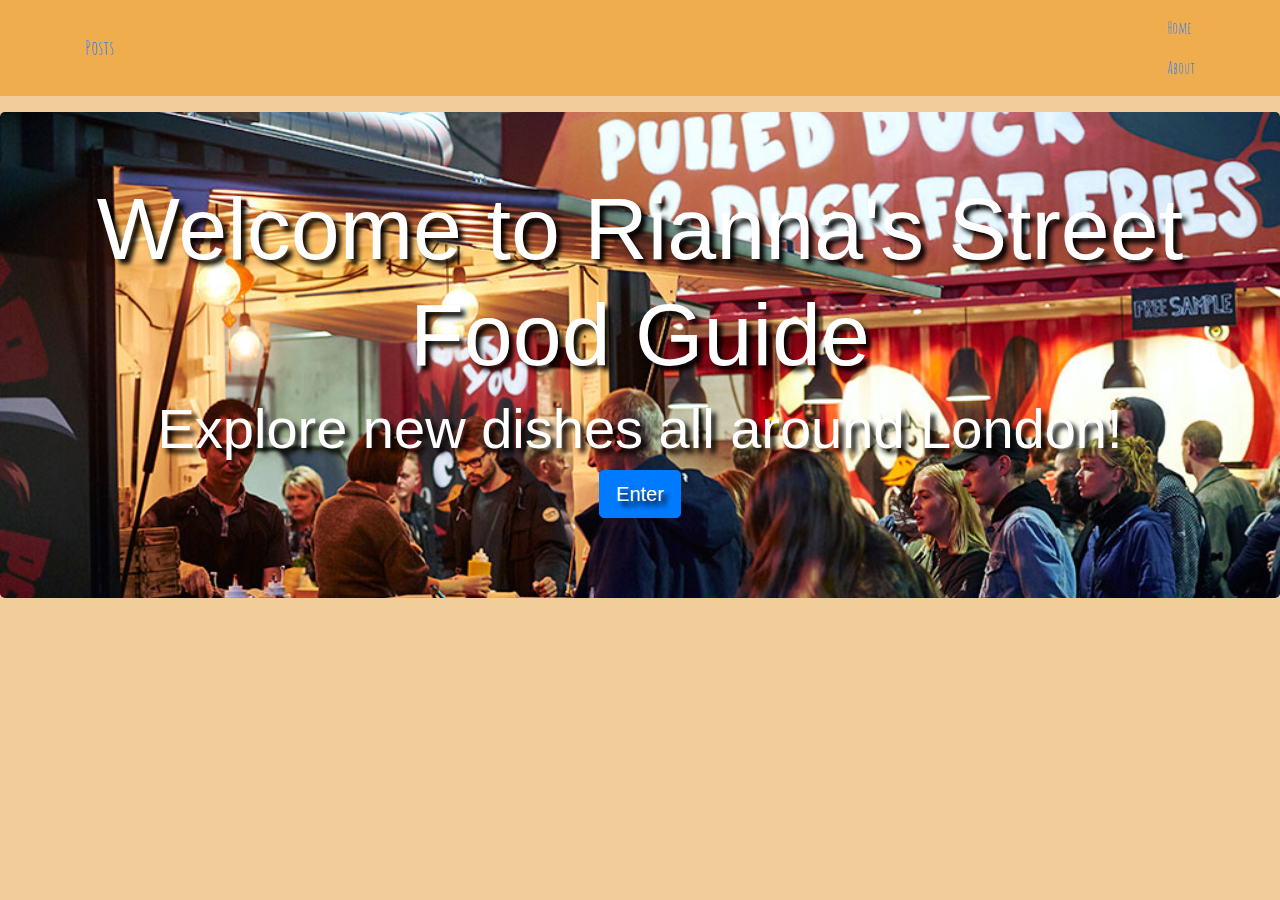
<file: index.html>
<!DOCTYPE html>
<html>
<head>
	<title>Rianna's Street Food Guide</title>
	 	 <meta name="viewport" content="width=device-width, initial-scale=1, shrink-to-fit=no">
    <link rel="stylesheet" href="https://maxcdn.bootstrapcdn.com/bootstrap/4.0.0-alpha.6/css/bootstrap.min.css">
    <link rel="stylesheet" type="text/css" href="css/style.css">
    <link rel="stylesheet" href="https://maxcdn.bootstrapcdn.com/font-awesome/4.4.0/css/font-awesome.min.css">
    <link href="https://fonts.googleapis.com/css?family=Amatic+SC|Gloria+Hallelujah|Open+Sans+Condensed:300|Pacifico" rel="stylesheet">
    <link href="https://fonts.googleapis.com/css?family=Cabin+Sketch|Pacifico" rel="stylesheet">
</head>
<body>
	<nav class="navbar navbar-toggleable-md my-nav mb-3">
     		<div class="container">
     			<a href="index.html" class="navbar-brand">Posts</a>
     			<ul class="nav navbar-nav">
     				<li class="nav-item">
     					<a href="#" class="nav-link">Home</a>
     				</li>
     				    				<li class="nav-item">
     					<a href="about.html" class="nav-link">About</a>
     				</li>
     				
     			</ul>
     		</div>
     		
	</nav>
	<div class="jumbotron text-center">
      <div class="container">
        <div class="row">
          <div class="col-md-12">
            <h1 class="heading display-2">Welcome to Rianna's Street Food Guide</h1>
            <h2 class="display-4">
              Explore new dishes all around London!<br>
          	
            </h2>
            <p class="lead">
              <a class="btn btn-primary btn-lg" href="#">Enter</a>
            </p>
          </div>
        </div>
      </div>
    </div>

</body>
</html>
</file>
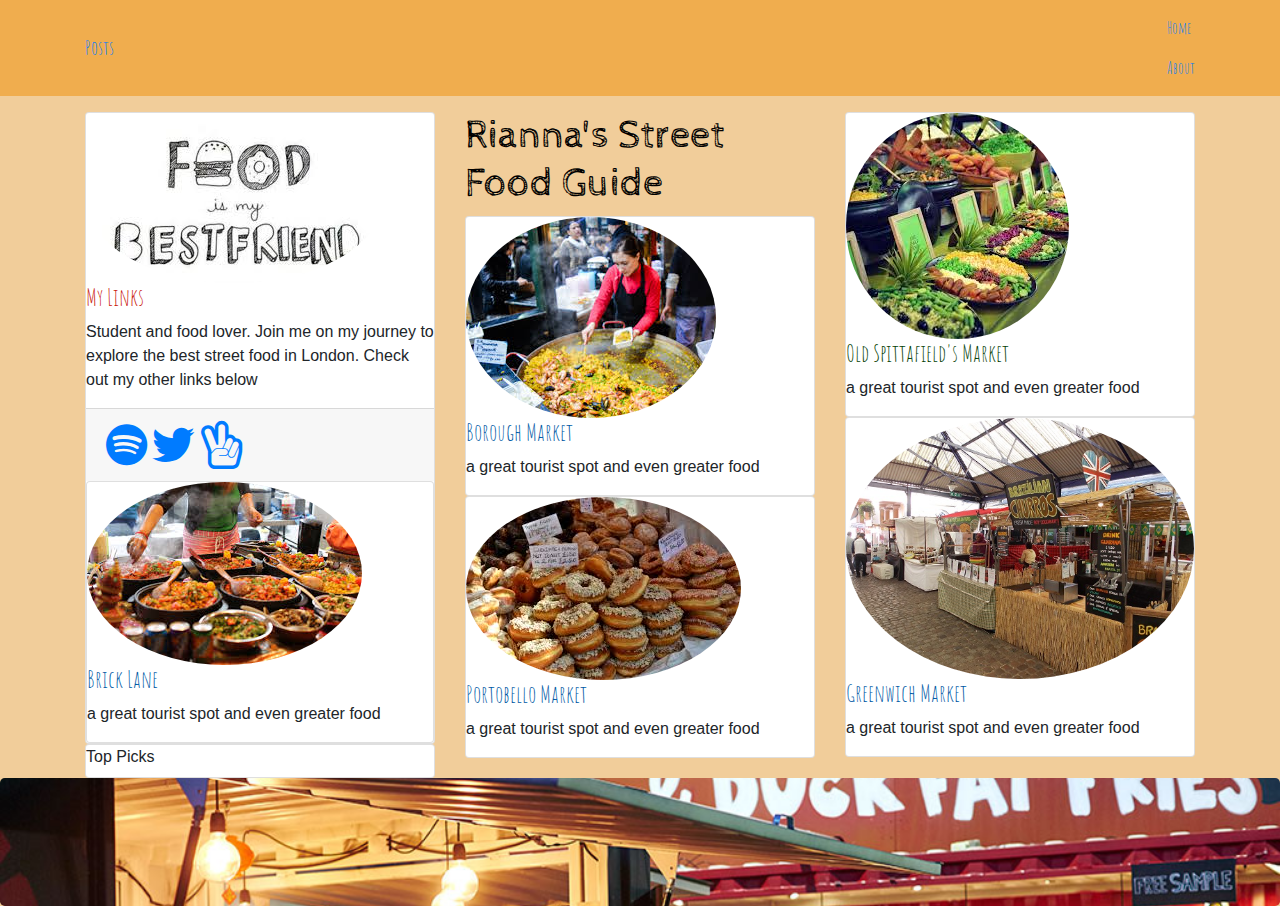
<file: about.html>
<!DOCTYPE html>
<html>
     <head>
     	<title></title>
     	 <meta name="viewport" content="width=device-width, initial-scale=1, shrink-to-fit=no">
    <link rel="stylesheet" href="https://maxcdn.bootstrapcdn.com/bootstrap/4.0.0-alpha.6/css/bootstrap.min.css">
    <link rel="stylesheet" type="text/css" href="css/style.css">
    <link rel="stylesheet" href="https://maxcdn.bootstrapcdn.com/font-awesome/4.4.0/css/font-awesome.min.css">
    <link href="https://fonts.googleapis.com/css?family=Amatic+SC|Gloria+Hallelujah|Open+Sans+Condensed:300|Pacifico" rel="stylesheet">
    <link href="https://fonts.googleapis.com/css?family=Cabin+Sketch|Pacifico" rel="stylesheet">
     </head>
     <body>
     	<nav class="navbar navbar-toggleable-md my-nav mb-3">
     		<div class="container">
     			<a href="#" class="navbar-brand">Posts</a>
     			<ul class="nav navbar-nav">
     				<li class="nav-item">
     					<a href="index.html" class="nav-link">Home</a>
     				</li>
     				    				<li class="nav-item">
     					<a href="about.html" class="nav-link">About</a>
     				</li>
     				
     			</ul>
     		</div>
     		
     	</nav>
        <div class="container">
           <div class="row">
        		<div class="col-md-4">
        			<div class="card">
        				<div class="card-block">
        				<img class="rounded-circle profile-pic" src="img/lol.jpg"/>
        				<h4 class="profile-title">My Links</h4>
        				<p>Student and food lover. Join me on my journey to explore the best street food in London. Check out my other links below</p>

        					
        				</div>
        				<div class="card-footer">
        				
        					<a href="https://www.spotify.com/us/" target="_blank">
                                <i class="fa fa-spotify fa-3x"></i>
        					<a/>
        					<a href="https://twitter.com/nailunheard" target="_blank">
        					    <i class="fa fa-twitter fa-3x"></i>
        				    </a>
        				    <a href="http://www.nailunheard.com/" target="_blank">
        				    	<i class="fa fa-hand-peace-o fa-3x" aria-hidden="true"></i>
        				    </a>

        				</div>	

        				<div class="card">
        				<div class="card-block">
        				<img class="rounded-circle profile-pic" src="img/brick.jpeg"/>
        				<h4 class="greenwich-title"> Brick Lane</h4>
        				<p>a great tourist spot and even greater food</p>

        					
    					</div>			
        			</div>		
        			</div>
        			
					<div class="card">
        				<div class="card-text-center">
        					<div class="card-block">
        						<label>Top Picks</label>
        						<div class="progess">
        							<div class="progress-bar presents-progress" role="progressbar" style="width: 25%;"></div>
        				        </div>			
	       					</div>

						</div>
					</div>

        		</div>



        		<div class="col-md-4">
        			<h1 class="main-title"> Rianna's Street Food Guide</h1>
        			<div class="card">
        				<div class="card-block">
        				<img class="rounded-circle profile-pic" src="img/boro.jpg"/>
        				<h4 class="greenwich-title"> Borough Market</h4>
        				<p>a great tourist spot and even greater food</p>

        					
    					</div>			
        			</div>

        			<div class="card">
        				<div class="card-block">
        				<img class="rounded-circle profile-pic" src="img/porto.jpg"/>
        				<h4 class="greenwich-title"> Portobello Market</h4>
        				<p>a great tourist spot and even greater food</p>

        					
    					</div>			
        			</div>
        		</div>

        		      		<div class="col-md-4">
        			
        			<div class="card">
        				<div class="card-block">
        				<img class="rounded-circle profile-pic" src="img/spitta.jpg"/>
        				<h4 class="spitta-title"> Old Spittafield's Market</h4>
        				<p>a great tourist spot and even greater food</p>

        					
    				</div>			
        			</div>

        			<div class="card">
        				<div class="card-block">
        				<img class="rounded-circle profile-pic" src="img/green.jpeg"/>
        				<h4 class="greenwich-title"> Greenwich Market</h4>
        				<p>a great tourist spot and even greater food</p>

        					
        				</div>			
        			</div>
							</div>
        	</div>	
        </div>
        <div class="jumbotron"></div>
     </body>
</html>
</file>
<file: css/style.css>
body {background-color: #f1cd9a;}

.jumbotron {
	 margin-bottom: 0px;
    background-image: url(../img/food.jpg);
    background-position: 0% 25%;
    background-size: cover;
    background-repeat: no-repeat;
    color: white;
    text-shadow: black 0.3em 0.3em 0.3em;
}


.profile-pic {
	max-width: 100%;
}

.profile-title {
color: #c9160a; 
font-family: 'Amatic SC', cursive;


}



.greenwich-title {
color: #025aa5;
font-family: 'Amatic SC', cursive;

}

.spitta-title {
color: #074206;
font-family: 'Amatic SC', cursive;	
}

.presents-progress { background-color: darkred;
}

.main-title {
	color: black;
	font-family: 'Cabin Sketch', cursive;
}

.my-nav {
	background-color: #f0ad4e;
	color: black;
	font-family: 'Amatic SC', cursive;
}

.display {
	color: red;
	font-family: 'Cabin Sketch', cursive;
}
</file>
